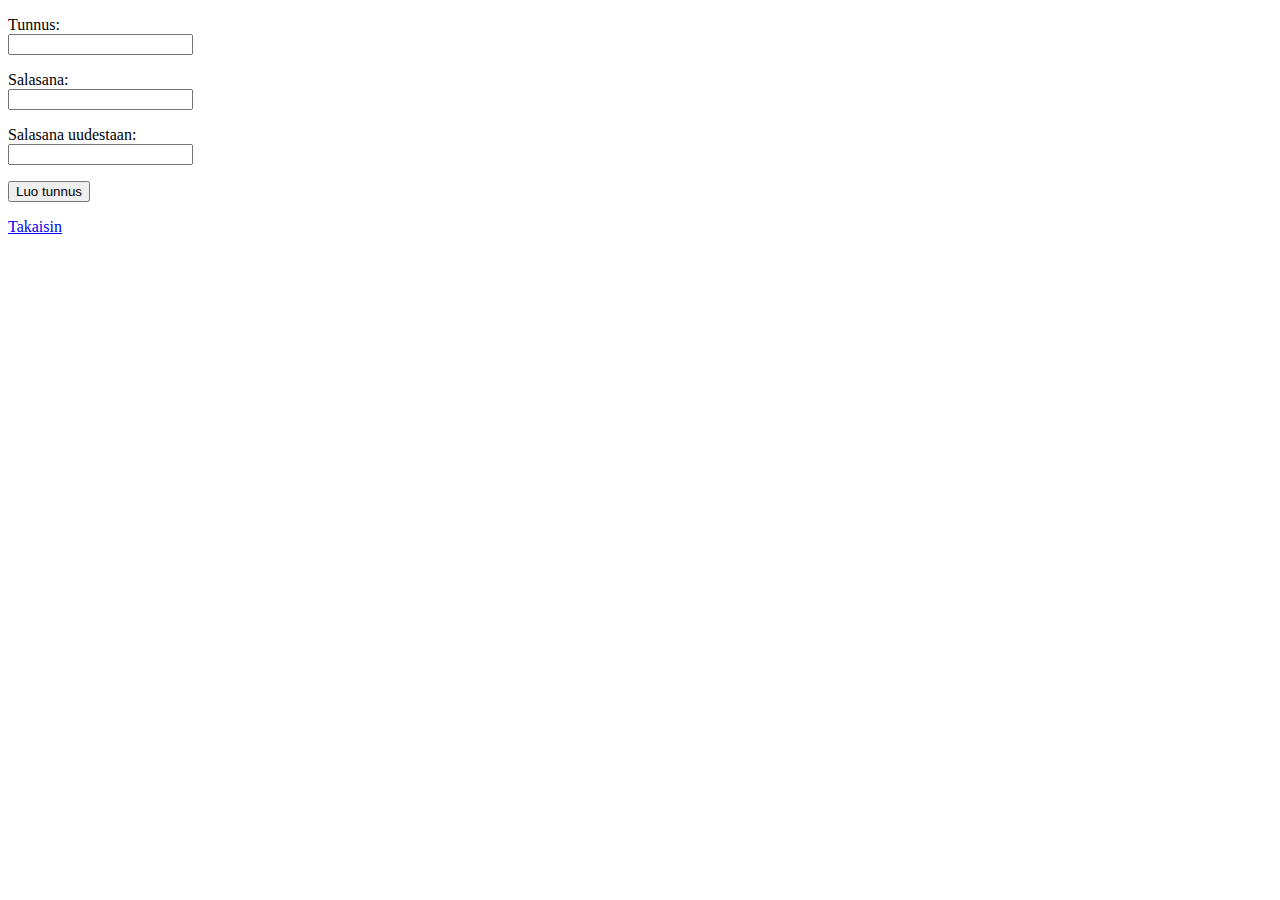
<file: templates/register.html>
<!DOCTYPE html>
<html>

<head>
  <title>Rekisteröinti</title>
</head>

<body>
  <form action="/create_user" method="post">
    <p>
      Tunnus: <br />
      <input type="text" name="username" required/>
    </p>
    <p>
      Salasana: <br />
      <input type="password" name="password1" required/>
    </p>
    <p>
      Salasana uudestaan: <br />
      <input type="password" name="password2" required/>
    </p>
    <input type="submit" value="Luo tunnus" />
  </form>
  <p>
    <a href="/">Takaisin</a>
  </p>
</body>

</html>
</file>
